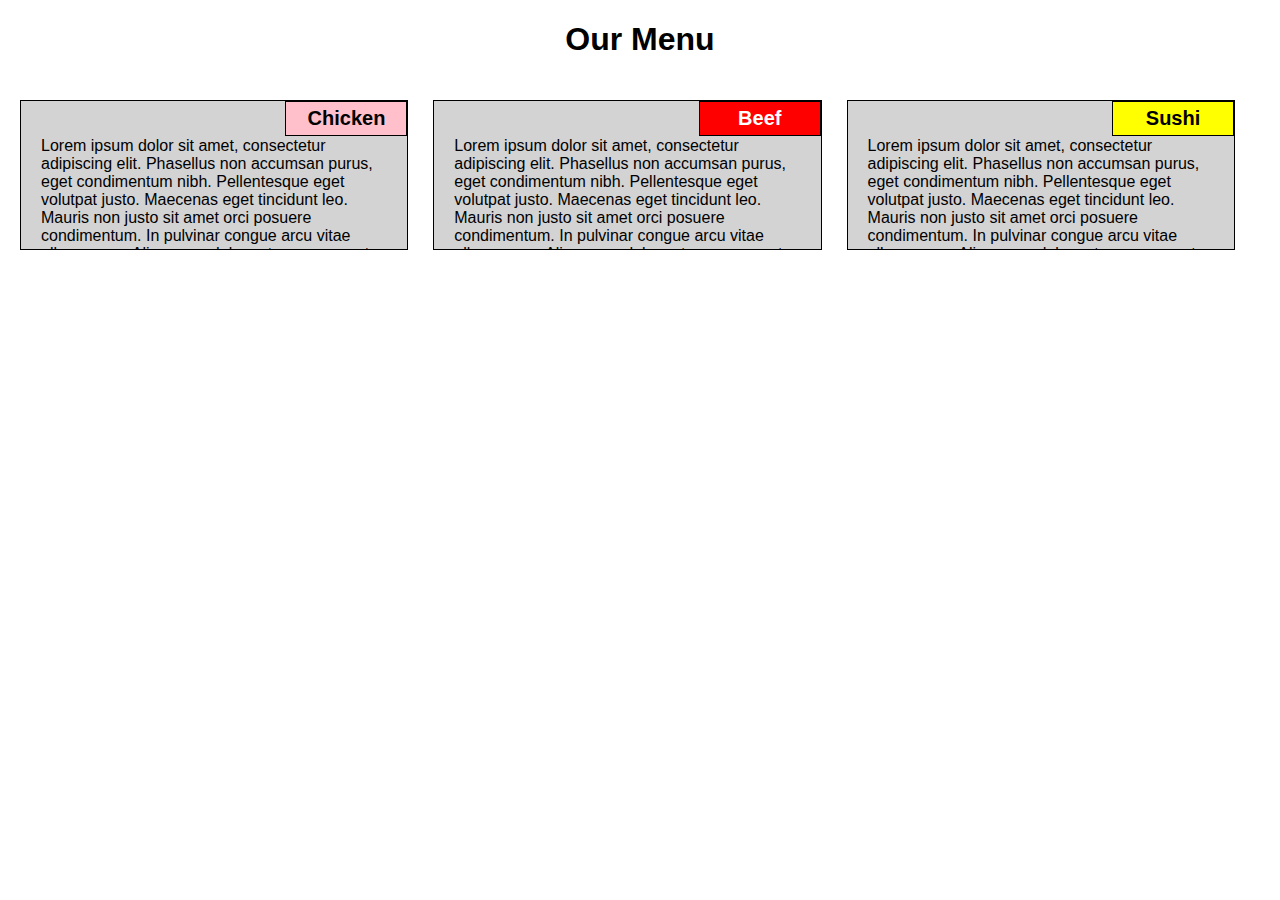
<file: module2-assignment/index.html>
<!DOCTYPE html>
<html lang="en">
<head>
  <meta charset="UTF-8">
  <meta name="viewport" content="width=device-width, initial-scale=1.0">
  <title>Assignment Solution</title>
  <link rel="stylesheet" href="css/styling.css">
</head>
<body>
  <header>
    <h1>Our Menu</h1>
  </header>
  
  <main>
    <section class="section" id="first">
      <h2 id="chicken">Chicken</h2>
      <p>Lorem ipsum dolor sit amet, consectetur adipiscing elit. Phasellus non accumsan purus, eget condimentum nibh. Pellentesque eget volutpat justo. Maecenas eget tincidunt leo. Mauris non justo sit amet orci posuere condimentum. In pulvinar congue arcu vitae ullamcorper. Aliquam sodales rutrum massa et auctor. </p>
    </section>
    
    <section class="section" id="second">
      <h2 id="beef">Beef</h2>
      <p>Lorem ipsum dolor sit amet, consectetur adipiscing elit. Phasellus non accumsan purus, eget condimentum nibh. Pellentesque eget volutpat justo. Maecenas eget tincidunt leo. Mauris non justo sit amet orci posuere condimentum. In pulvinar congue arcu vitae ullamcorper. Aliquam sodales rutrum massa et auctor.</p>
    </section>
    
    <section class="section" id="third">
      <h2 id="sushi">Sushi</h2>
      <p>Lorem ipsum dolor sit amet, consectetur adipiscing elit. Phasellus non accumsan purus, eget condimentum nibh. Pellentesque eget volutpat justo. Maecenas eget tincidunt leo. Mauris non justo sit amet orci posuere condimentum. In pulvinar congue arcu vitae ullamcorper. Aliquam sodales rutrum massa et auctor.</p>
    </section>
  </main>
</body>
</html>
</file>
<file: module2-assignment/css/styling.css>
body {
	margin: 0;
	padding: 0;
	font-family: Helvetica, Arial, sans-serif;
}
 
h1{
	size: 175%;
	text-align: center; 
}

main {
	padding: 20px;
}

.section {
	position: relative;
	float: left;
	width: 31.33%; 
  	height: 150px;
	margin-right: 2%; 
	background-color: #d3d3d3;
 	border: 1px solid black;
 	margin-bottom: 20px; 
 	box-sizing: border-box; 
  	overflow: hidden;
}

.section h2 {
 	position: absolute;
 	width:100px;
 	top: 0;
 	right: 0;
 	border: 1px solid black;
 	padding: 5px 10px;
 	margin: 0;
 	font-size: 125%; 
  	text-align: center;
}

.section h2#chicken{
	background-color: pink;
}

.section h2#beef{
	background-color: red;
	color: white;
}

.section h2#sushi{
	background-color: yellow;
}

.section p {
 	padding: 20px;
  	padding-bottom: 0px;
  
}

@media screen and (max-width: 991px) {
  #first{
  	width: 49%;
  }
  #second{
  	width: 49%;
  	margin-right: 0%;

  }
  #third{
  	width:100%;
  	margin-right: 0%;
  }
 
}

@media screen and (max-width: 767px) {
  #first{
  	width:100%;
  }
  #second{
  	width:100%;
  }
  #third{
  	width:100%;
  }
}
</file>
